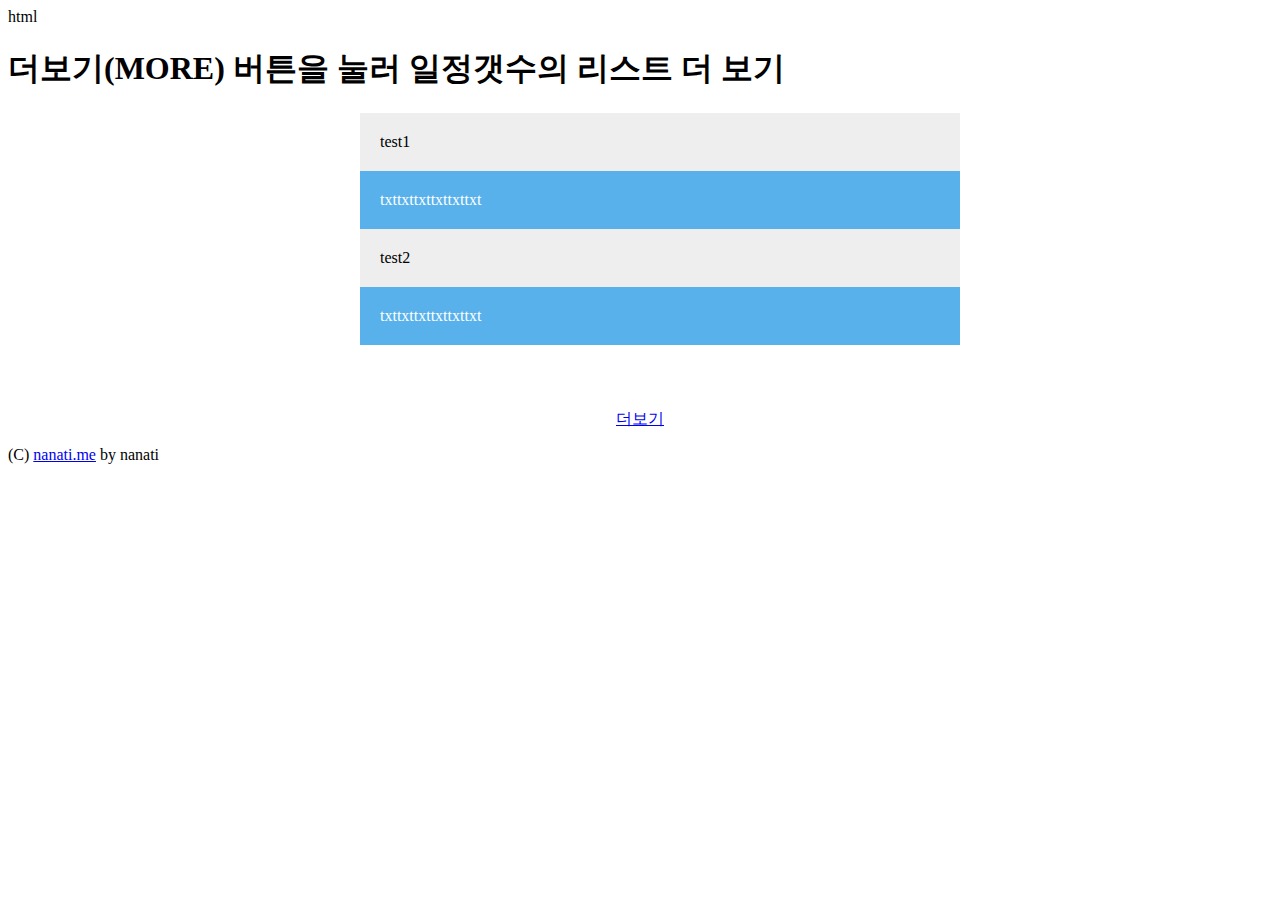
<file: test/더보기버튼 눌러 일정갯수의 리스트 더보기.html>
html
<!DOCTYPE html>
<html lang="ja">

<head>
  <meta charset="utf-8" />
  <meta http-equiv="X-UA-Compatible" content="IE=edge" />
  <!--[if lt IE 9]>
      <script src="../common/js/html5shiv.js"></script>
    <![endif]-->
  <meta name="viewport" content="width=device-width, maximum-scale=1, minimum-scale=1, user-scalable=no" />
  <meta name="format-detection" content="telephone=no" />
  <title>더보기(MORE) 버튼을 눌러 일정갯수의 리스트 더 보기</title>
  <!-- <link
      type="text/css"
      rel="stylesheet"
      href="css/reset.css"
      media="screen"
    />
    <link
      type="text/css"
      rel="stylesheet"
      href="css/js-load.css"
      media="screen"
    /> -->
  <style>
    .js-load {
      display: none;
    }

    .js-load.active {
      display: block;
    }

    .is_comp.js-load:after {
      display: none;
    }

    .btn-wrap,
    .lists,
    .main {
      display: block;
    }

    .main {
      max-width: 640px;
      margin: 0 auto;
    }

    .lists {
      margin-bottom: 4rem;
    }

    .lists__item {
      padding: 20px;
      background: #eee;
    }

    .lists__item:nth-child(2n) {
      background: #59b1eb;
      color: #fff;
    }

    .btn-wrap {
      text-align: center;
    }
  </style>
  <!-- <script type="text/javascript" src="js/jquery-1.11.2.min.js"></script>
  <script type="text/javascript" src="js/js-load.js"></script> -->
</head>

<body>
  <header>
    <h1>더보기(MORE) 버튼을 눌러 일정갯수의 리스트 더 보기</h1>
  </header>
  <div id="contents">
    <div id="js-load" class="main">
      <ul class="lists">
        <li class="lists__item js-load">test1</li>
        <li class="lists__item js-load">txttxttxttxttxttxt</li>
        <li class="lists__item js-load">test2</li>
        <li class="lists__item js-load">txttxttxttxttxttxt</li>
        <li class="lists__item js-load">test3</li>
        <li class="lists__item js-load">txttxttxttxttxttxt</li>
        <li class="lists__item js-load">test4</li>
        <li class="lists__item js-load">txttxttxttxttxttxt</li>
        <li class="lists__item js-load">test5</li>
        <li class="lists__item js-load">txttxttxttxttxttxt</li>
        <li class="lists__item js-load">test6</li>
        <li class="lists__item js-load">txttxttxttxttxttxt</li>
        <li class="lists__item js-load">test7</li>
        <li class="lists__item js-load">txttxttxttxttxttxt</li>
        <li class="lists__item js-load">test8</li>
        <li class="lists__item js-load">txttxttxttxttxttxt</li>
        <li class="lists__item js-load">test9</li>
        <li class="lists__item js-load">txttxttxttxttxttxt</li>
        <li class="lists__item js-load">test10</li>
        <li class="lists__item js-load">txttxttxttxttxttxt</li>
        <li class="lists__item js-load">test11</li>
        <li class="lists__item js-load">txttxttxttxttxttxt</li>
        <li class="lists__item js-load">test12</li>
        <li class="lists__item js-load">txttxttxttxttxttxt</li>
        <li class="lists__item js-load">test13</li>
        <li class="lists__item js-load">txttxttxttxttxttxt</li>
        <li class="lists__item js-load">test14</li>
        <li class="lists__item js-load">txttxttxttxttxttxt</li>
        <li class="lists__item js-load">test15</li>
        <li class="lists__item js-load">txttxttxttxttxttxt</li>
        <li class="lists__item js-load">test16</li>
        <li class="lists__item js-load">txttxttxttxttxttxt</li>
        <li class="lists__item js-load">test17</li>
        <li class="lists__item js-load">txttxttxttxttxttxt</li>
        <li class="lists__item js-load">test18</li>
        <li class="lists__item js-load">txttxttxttxttxttxt</li>
        <li class="lists__item js-load">test19</li>
        <li class="lists__item js-load">txttxttxttxttxttxt</li>
        <li class="lists__item js-load">test20</li>
        <li class="lists__item js-load">txttxttxttxttxttxt</li>
        <li class="lists__item js-load">test21</li>
        <li class="lists__item js-load">txttxttxttxttxttxt</li>
        <li class="lists__item js-load">test22</li>
        <li class="lists__item js-load">txttxttxttxttxttxt</li>
        <li class="lists__item js-load">test23</li>
        <li class="lists__item js-load">txttxttxttxttxttxt</li>
        <li class="lists__item js-load">test24</li>
        <li class="lists__item js-load">txttxttxttxttxttxt</li>
        <li class="lists__item js-load">test25</li>
        <li class="lists__item js-load">txttxttxttxttxttxt</li>
      </ul>
      <div id="js-btn-wrap" class="btn-wrap">
        <a href="javascript:;" class="button">더보기</a>
      </div>
    </div>
    <footer>
      <p>(C) <a href="https://nanati.me/">nanati.me</a> by nanati</p>
    </footer>
  </div>
</body>
<script src="../sub1/js/jquery-3.6.0.min.js"></script>
<script>
  $(window).on("load", function () {
    load("#js-load", "4");
    $("#js-btn-wrap .button").on("click", function () {
      load("#js-load", "4", "#js-btn-wrap");
    });
  });

  function load(id, cnt) {
    var girls_list = id + " .js-load:not(.active)";
    var girls_length = $(girls_list).length;
    var girls_total_cnt;
    if (cnt < girls_length) {
      girls_total_cnt = cnt;
    } else {
      girls_total_cnt = girls_length;
      $(".button").hide();
    }
    $(girls_list + ":lt(" + girls_total_cnt + ")").addClass("active");
  }
</script>

</html>
</file>
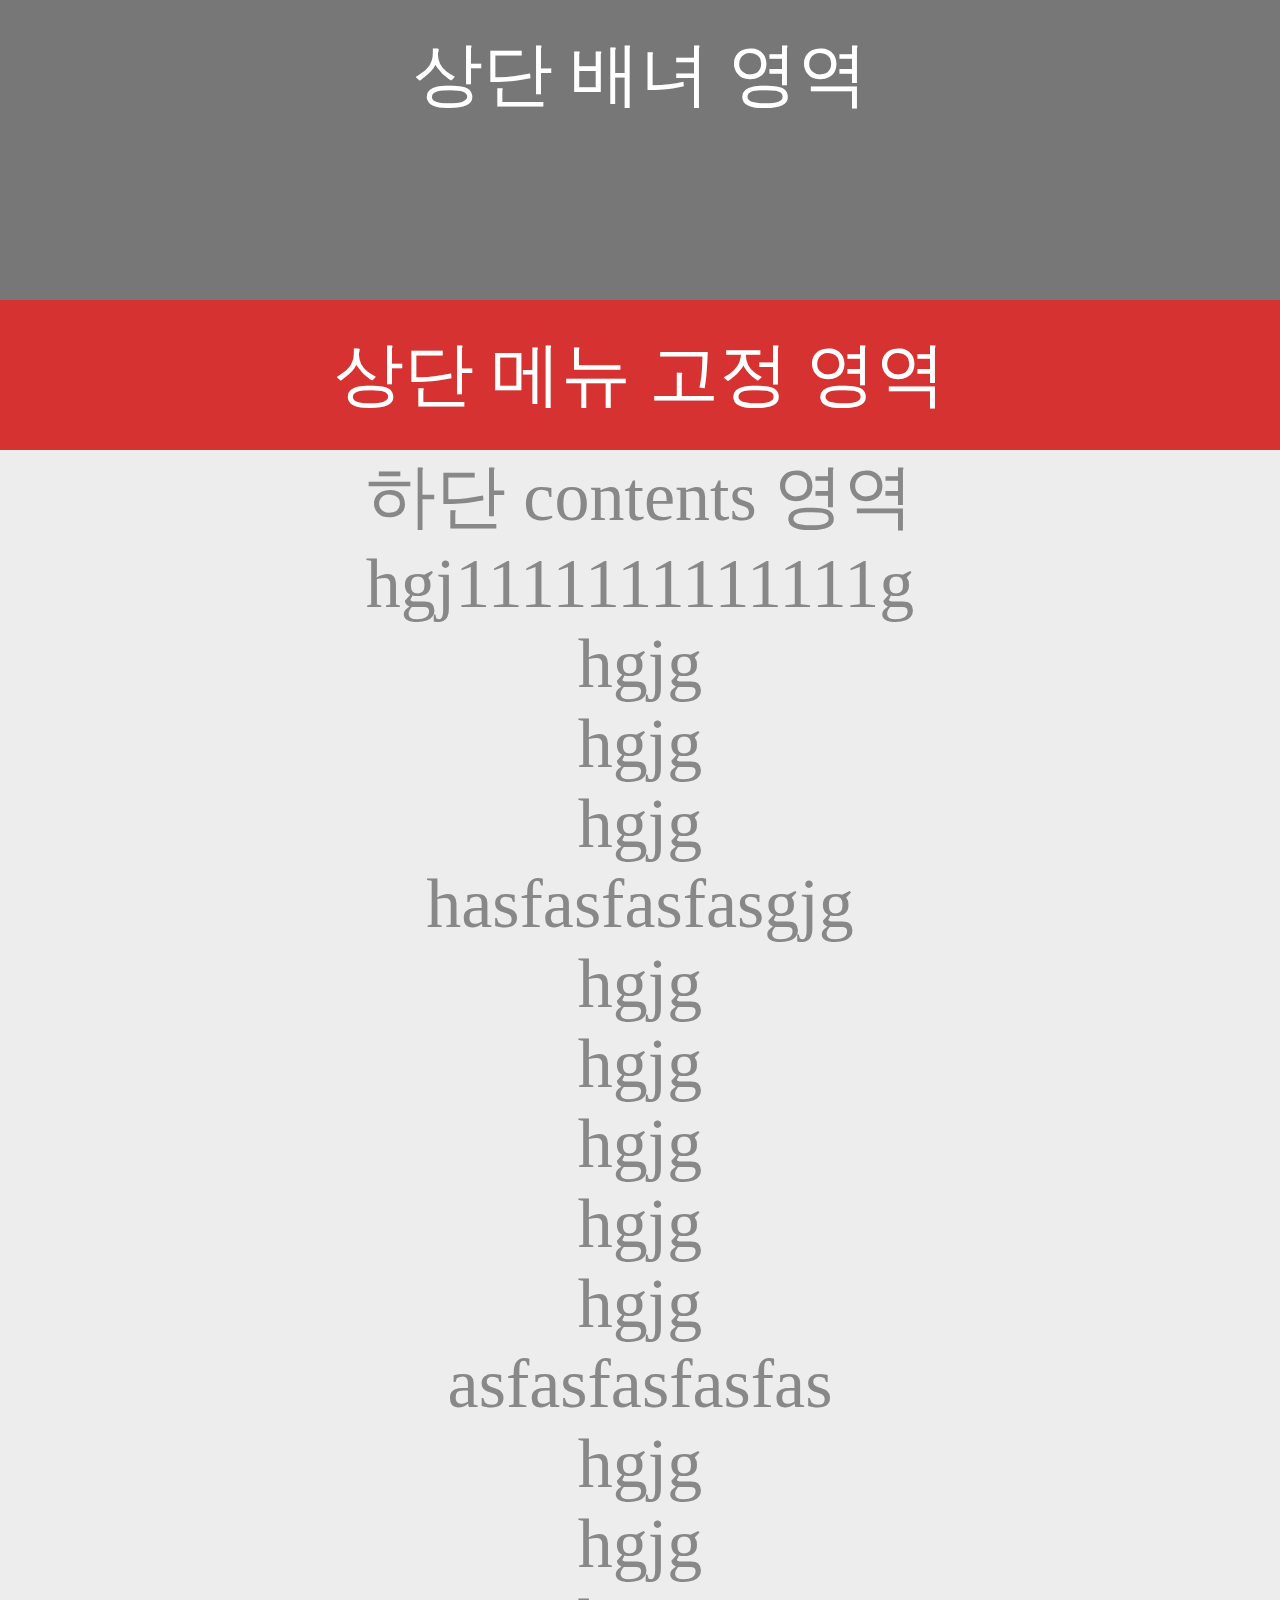
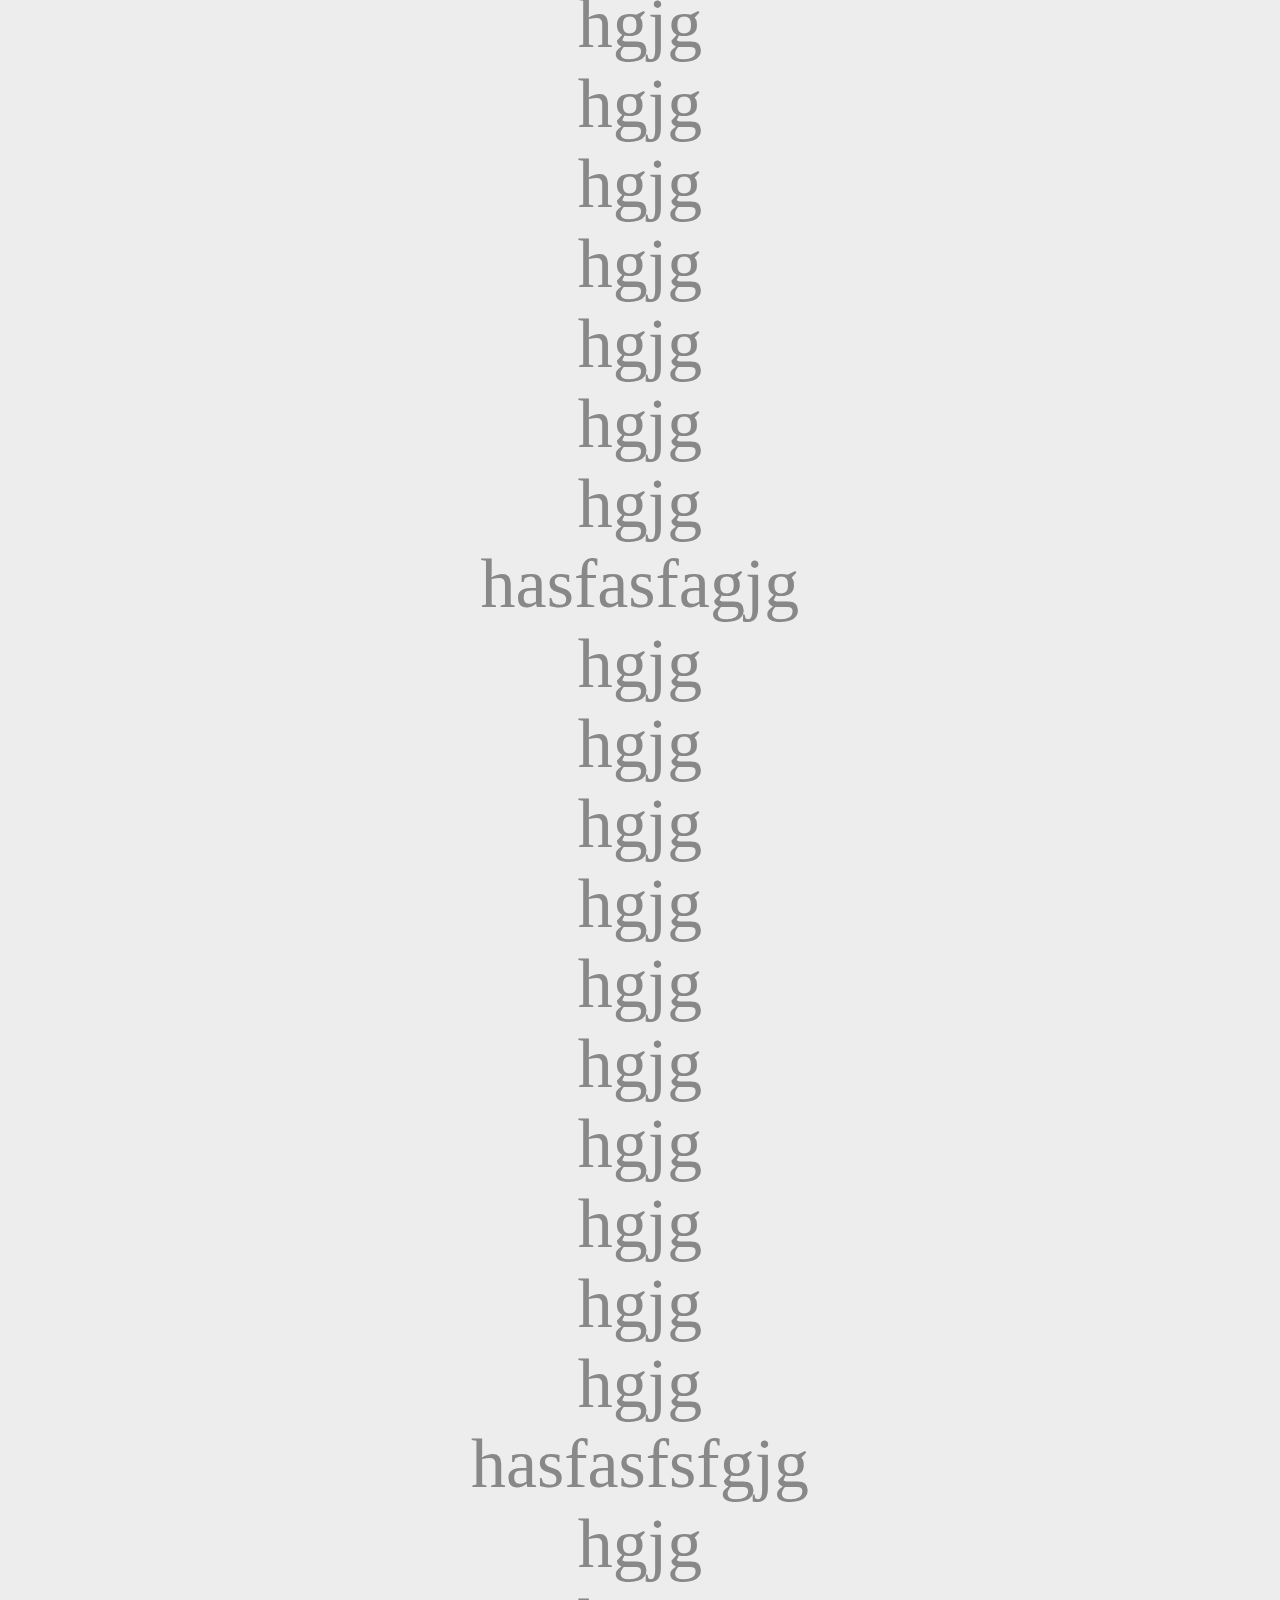
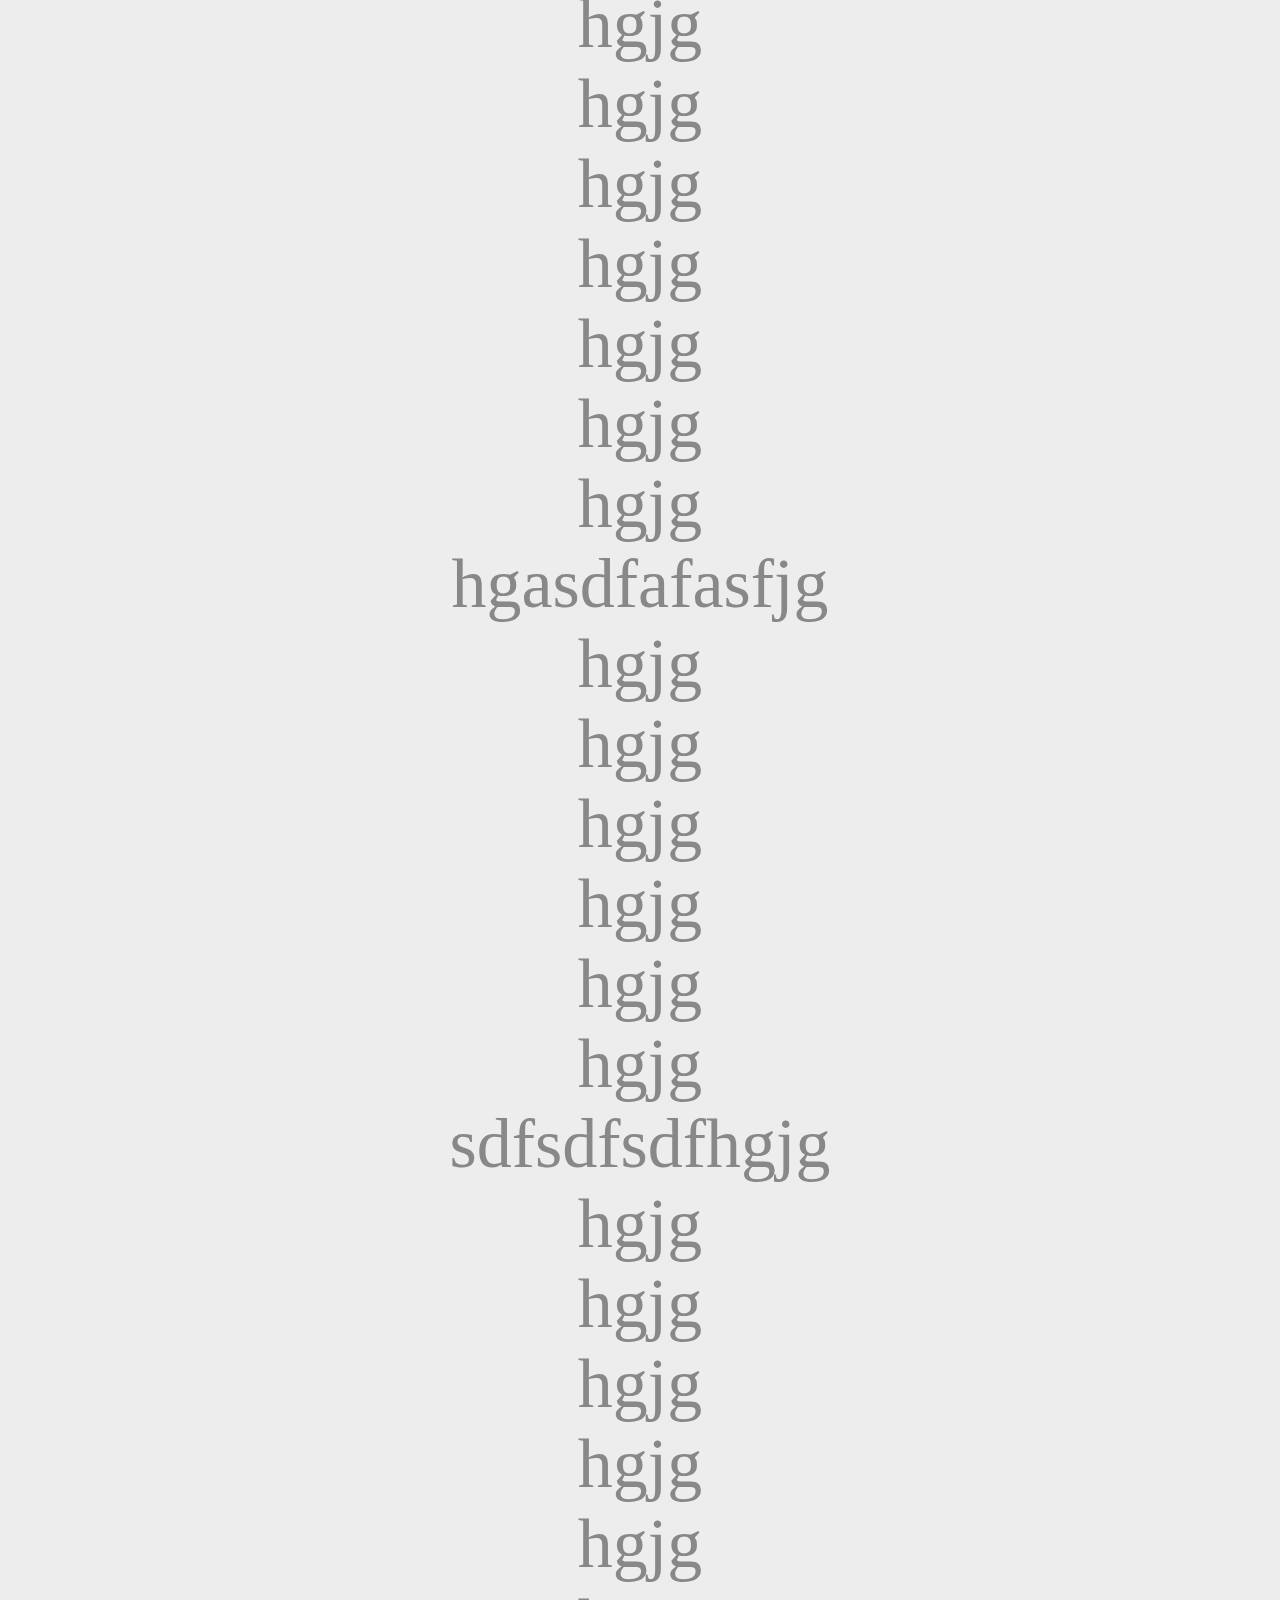
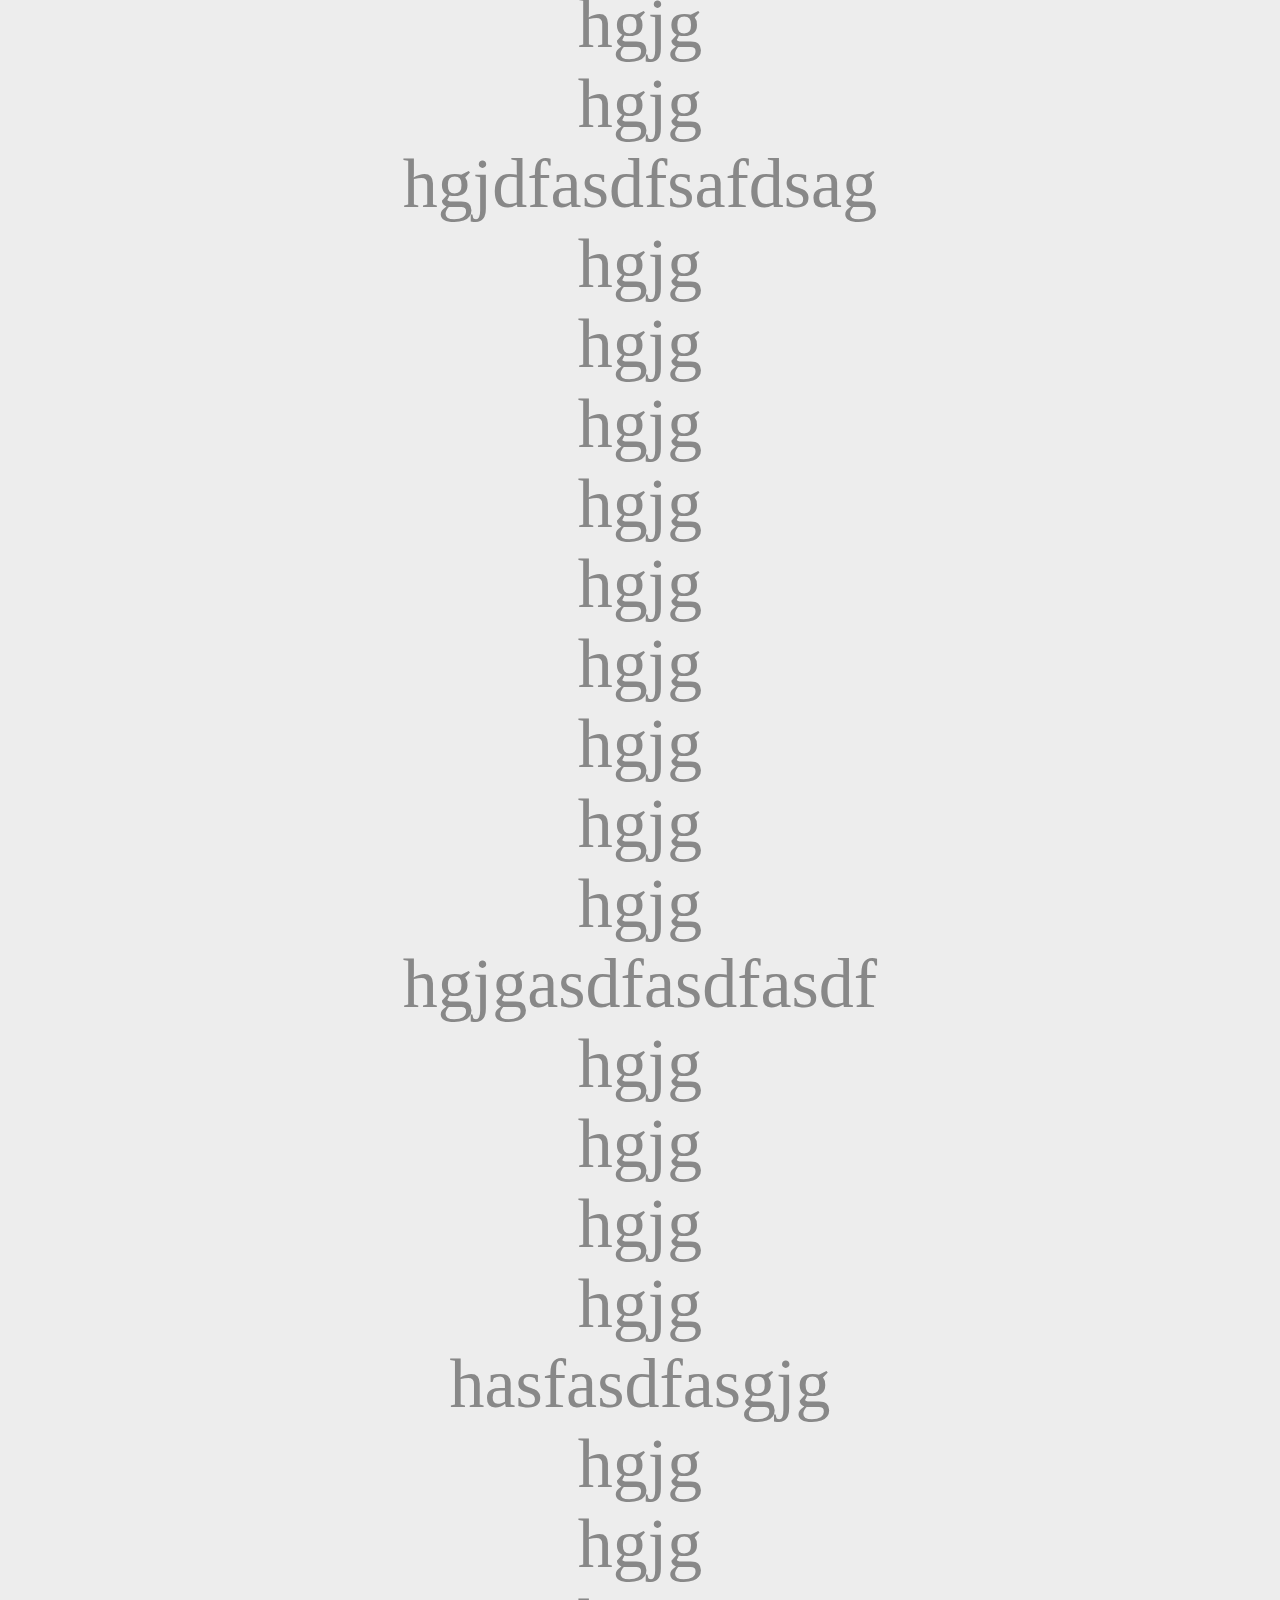
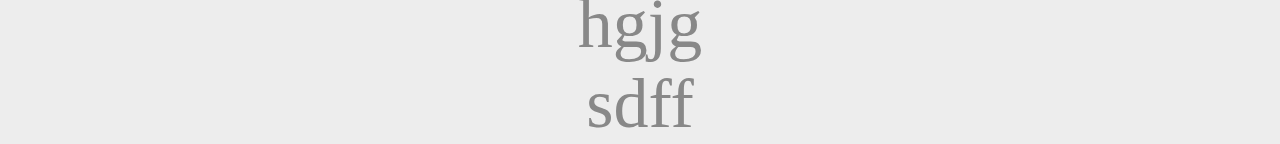
<file: test/스크롤부드럽게.html>
<!DOCTYPE HTML>
<head>
<meta charset="UTF-8" />
<meta http-equiv="X-UA-Compatible" content="IE=edge" />

<title>스크롤 상단 메뉴 고정</title>

<script type="text/javascript" src="../js/jquery-3.6.0.min.js"></script>

<script type="text/javascript">
	$(document).ready(function(){
		var topBar = $("#topBar").offset();
		$(window).scroll(function(){
			var docScrollY = $(document).scrollTop()
			var barThis = $("#topBar")
			var fixNext = $("#fixNextTag")
			if( docScrollY > topBar.top ) {
				barThis.addClass("top_bar_fix");
				fixNext.addClass("pd_top");
			}else{
				barThis.removeClass("top_bar_fix");
				fixNext.removeClass("pd_top");
			}
		});
	})
</script>

<style type="text/css">
body {margin:0;padding:0;}
.wrap{font-size:70px}
.wrap div{width:100%; text-align:center; font-size:70px; color:#fff;}
.top_bar_fix{position:fixed; top:0; left:0;}
.pd_top{padding-top:150px;}
.wrap .top_bn_zone{height:300px; background:#777; line-height:30px;}
.wrap .top_fix_zone{clear:both; height:150px; background:#d63232; line-height:30px;}
.wrap .top_con_zone{clear:both; background:#ededed; color:#888; text-align:center; font-size:70px;}
</style>

</head>
<body>
		
<div class="wrap">

 <div class="top_bn_zone">
		<br><br>상단 배녀 영역
 </div>

 <div class="top_fix_zone" id="topBar">
		<br><br>상단 메뉴 고정 영역
 </div>

 <div class="top_con_zone" id="fixNextTag">

하단 contents 영역 <br>
hgj1111111111111g <br>
hgjg <br>
hgjg <br>
hgjg <br>
hasfasfasfasgjg <br>
hgjg <br>
hgjg <br>
hgjg <br>
hgjg <br>
hgjg <br>
asfasfasfasfas <br>
hgjg <br>
hgjg <br>
hgjg <br>
hgjg <br>
hgjg <br>
hgjg <br>
hgjg <br>
hgjg <br>
hgjg <br>
hasfasfagjg <br>
hgjg <br>
hgjg <br>
hgjg <br>
hgjg <br>
hgjg <br>
hgjg <br>
hgjg <br>
hgjg <br>
hgjg <br>
hgjg <br>
hasfasfsfgjg <br>
hgjg <br>
hgjg <br>
hgjg <br>
hgjg <br>
hgjg <br>
hgjg <br>
hgjg <br>
hgjg <br>
hgasdfafasfjg <br>
hgjg <br>
hgjg <br>
hgjg <br>
hgjg <br>
hgjg <br>
hgjg <br>
sdfsdfsdfhgjg <br>
hgjg <br>
hgjg <br>
hgjg <br>
hgjg <br>
hgjg <br>
hgjg <br>
hgjg <br>
hgjdfasdfsafdsag <br>
hgjg <br>
hgjg <br>
hgjg <br>
hgjg <br>
hgjg <br>
hgjg <br>
hgjg <br>
hgjg <br>
hgjg <br>
hgjgasdfasdfasdf <br>
hgjg <br>
hgjg <br>
hgjg <br>
hgjg <br>
hasfasdfasgjg <br>
hgjg <br>
hgjg <br>
hgjg <br>
sdff

</div>
</div>

</body>
</html>
</file>
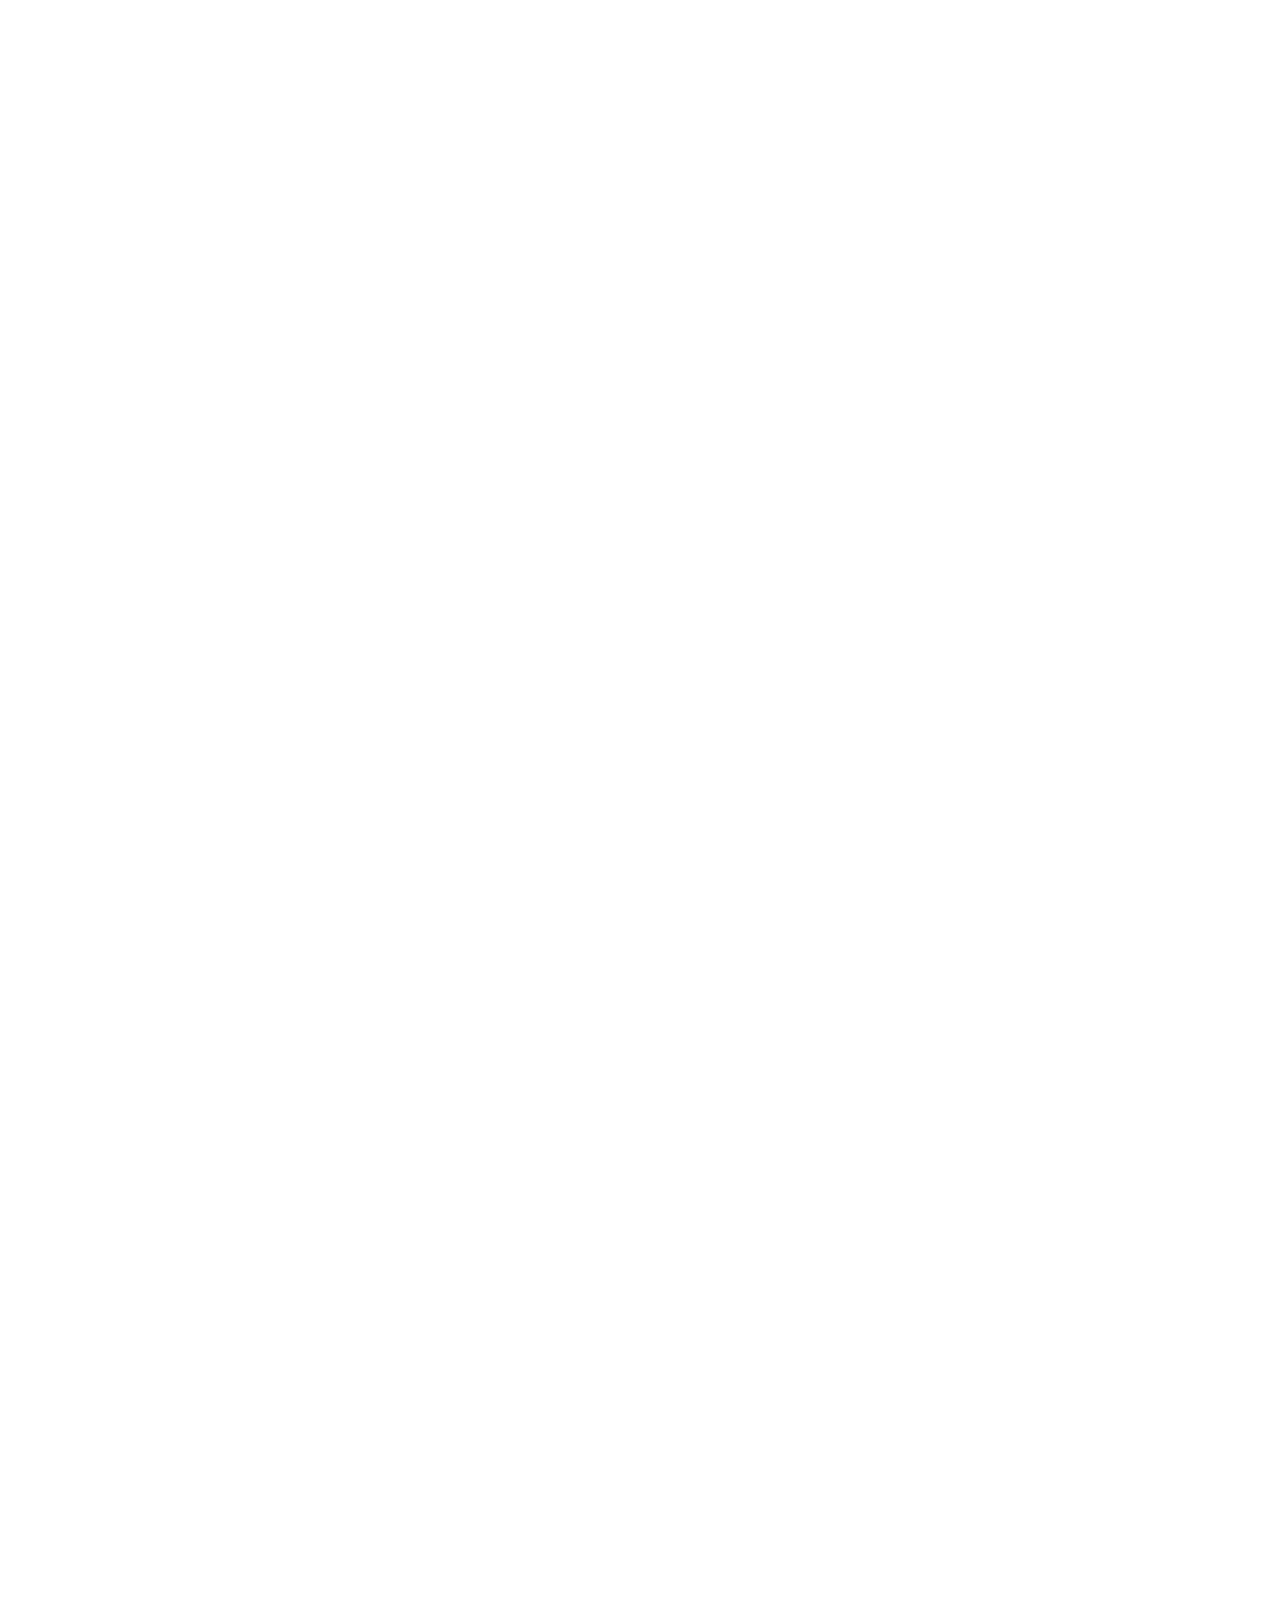
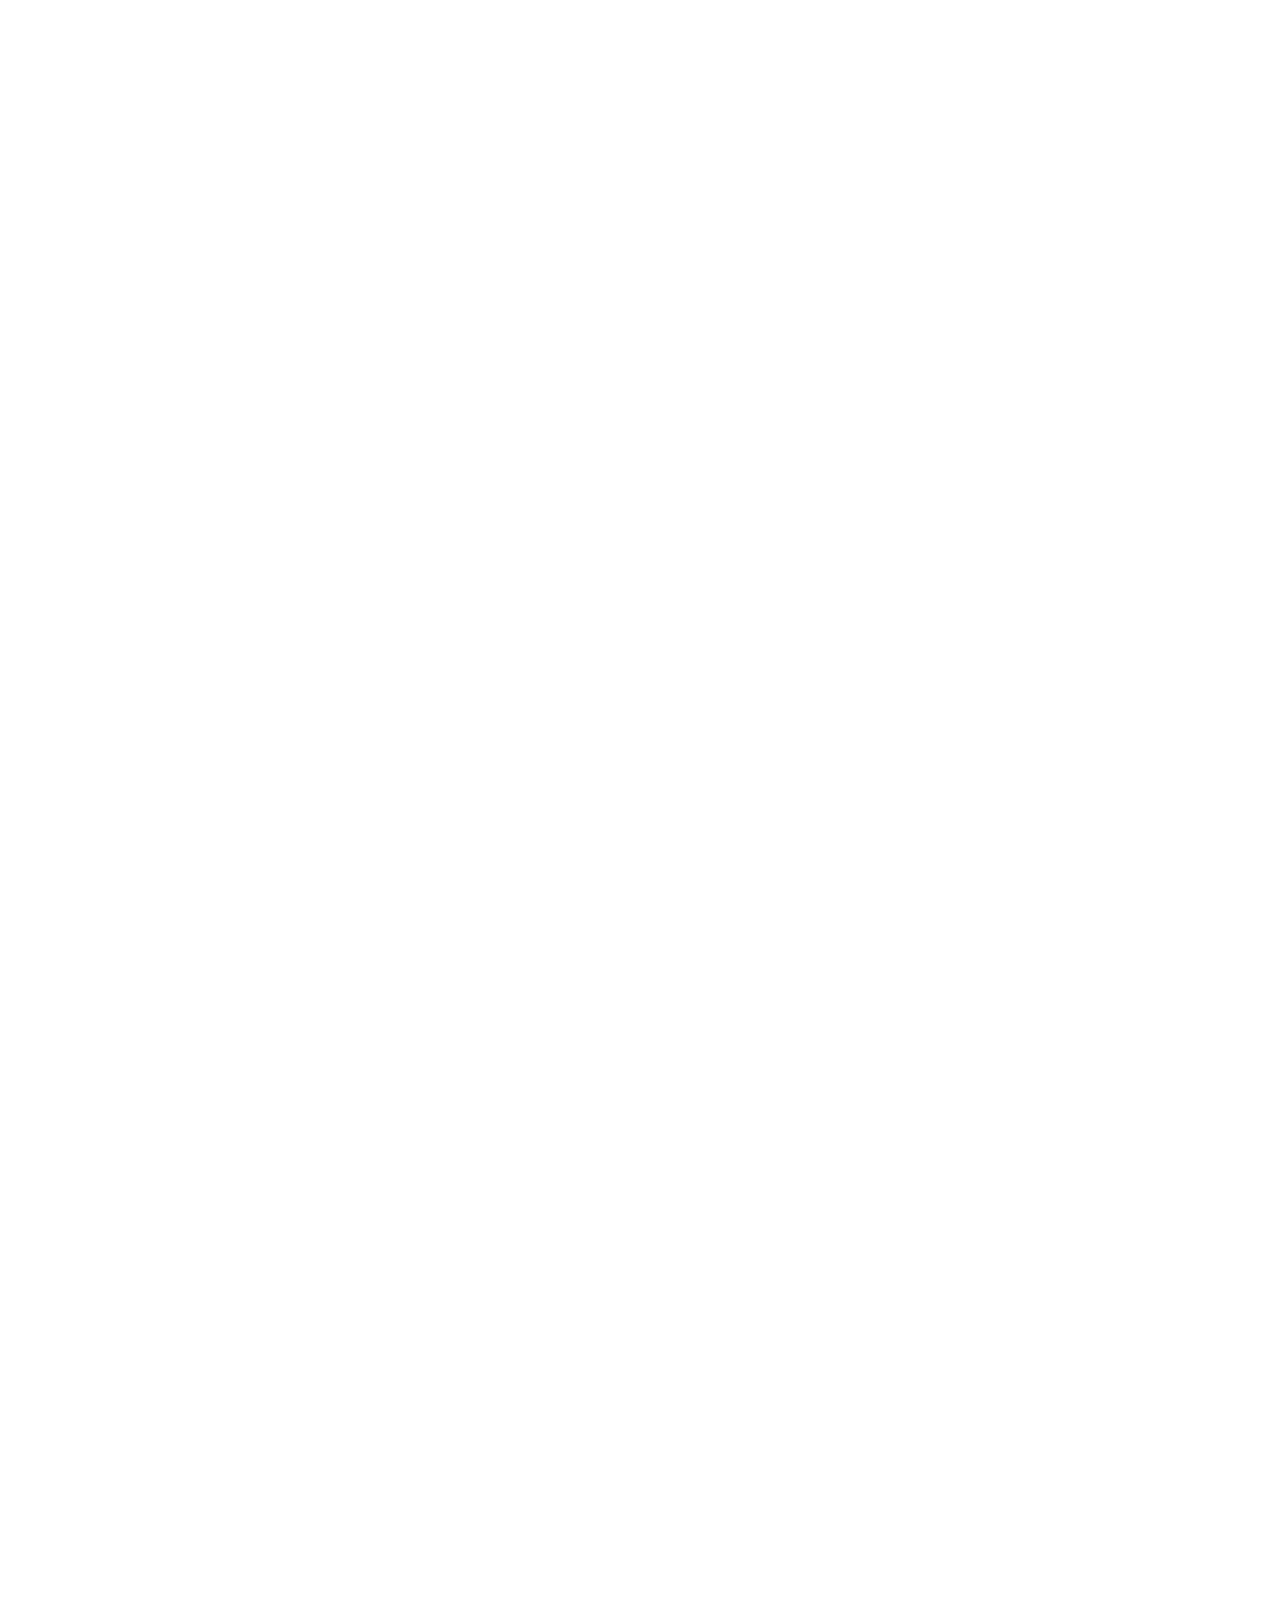
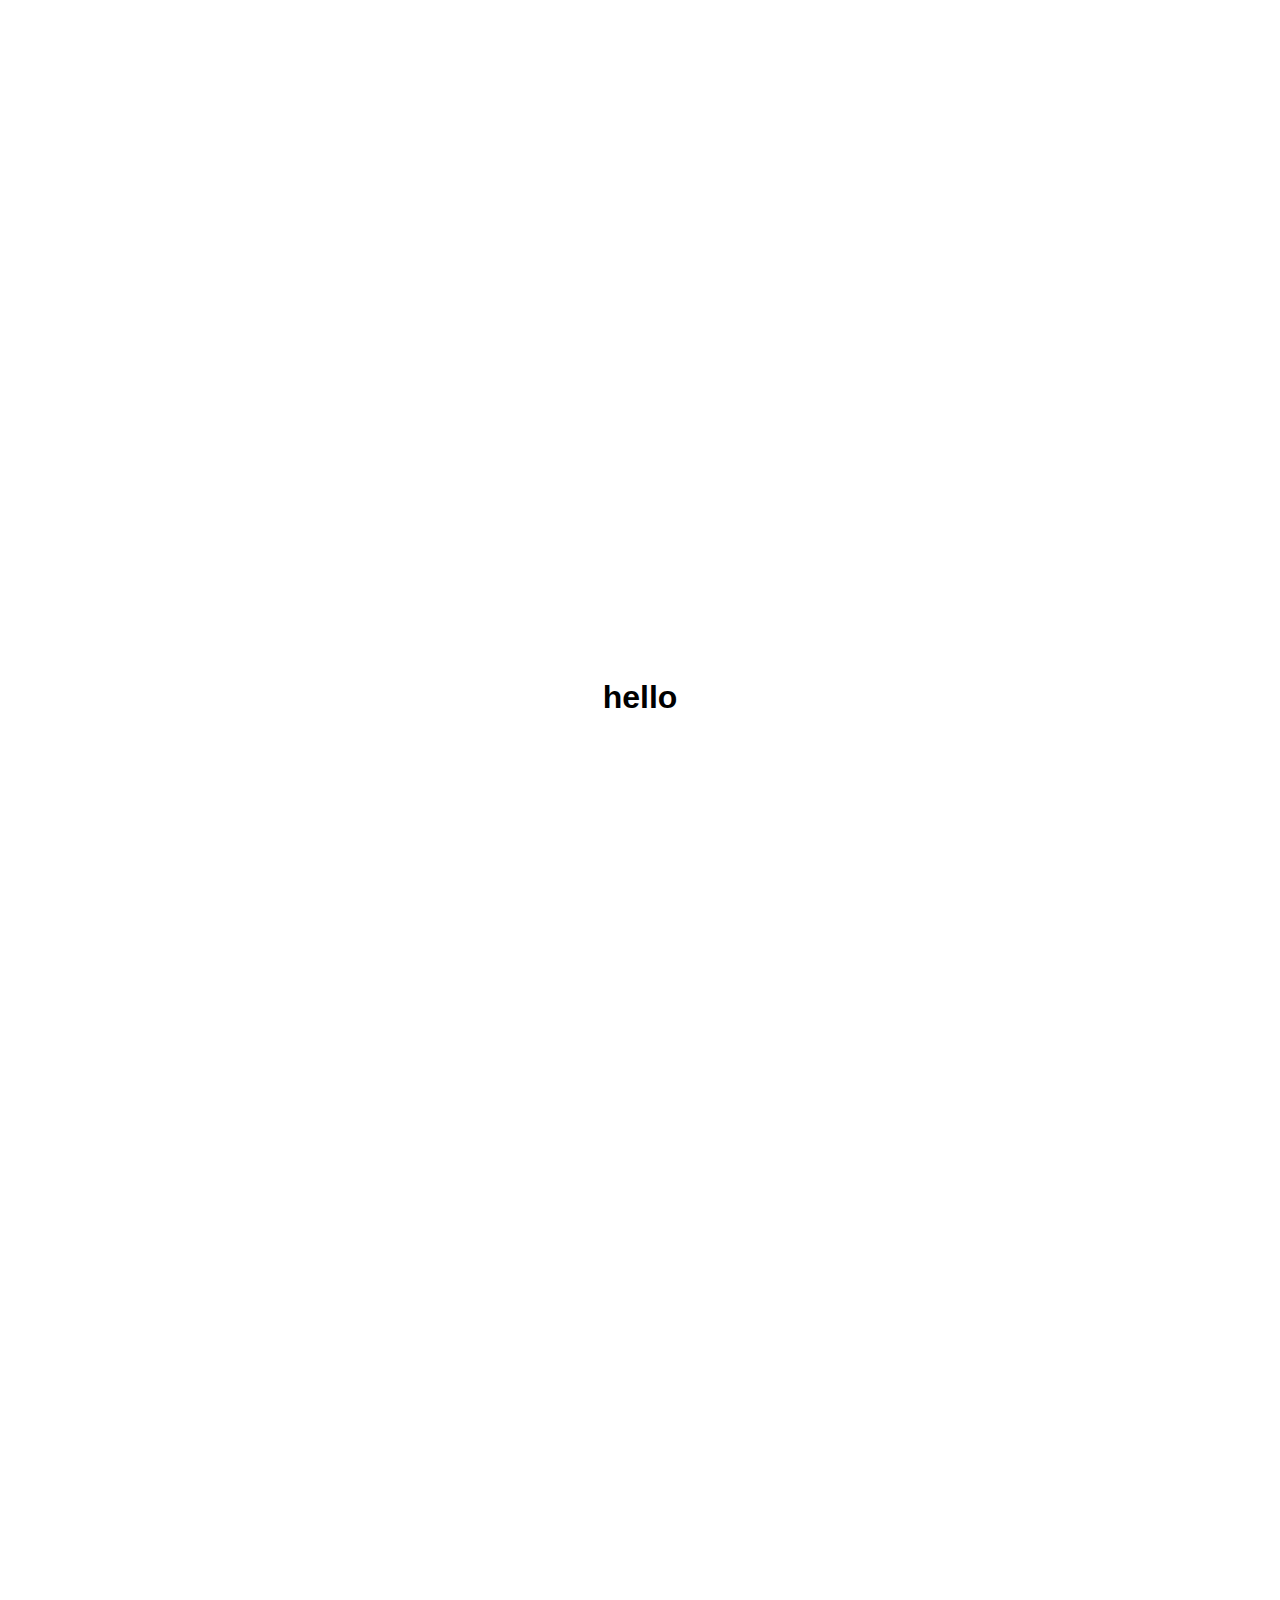
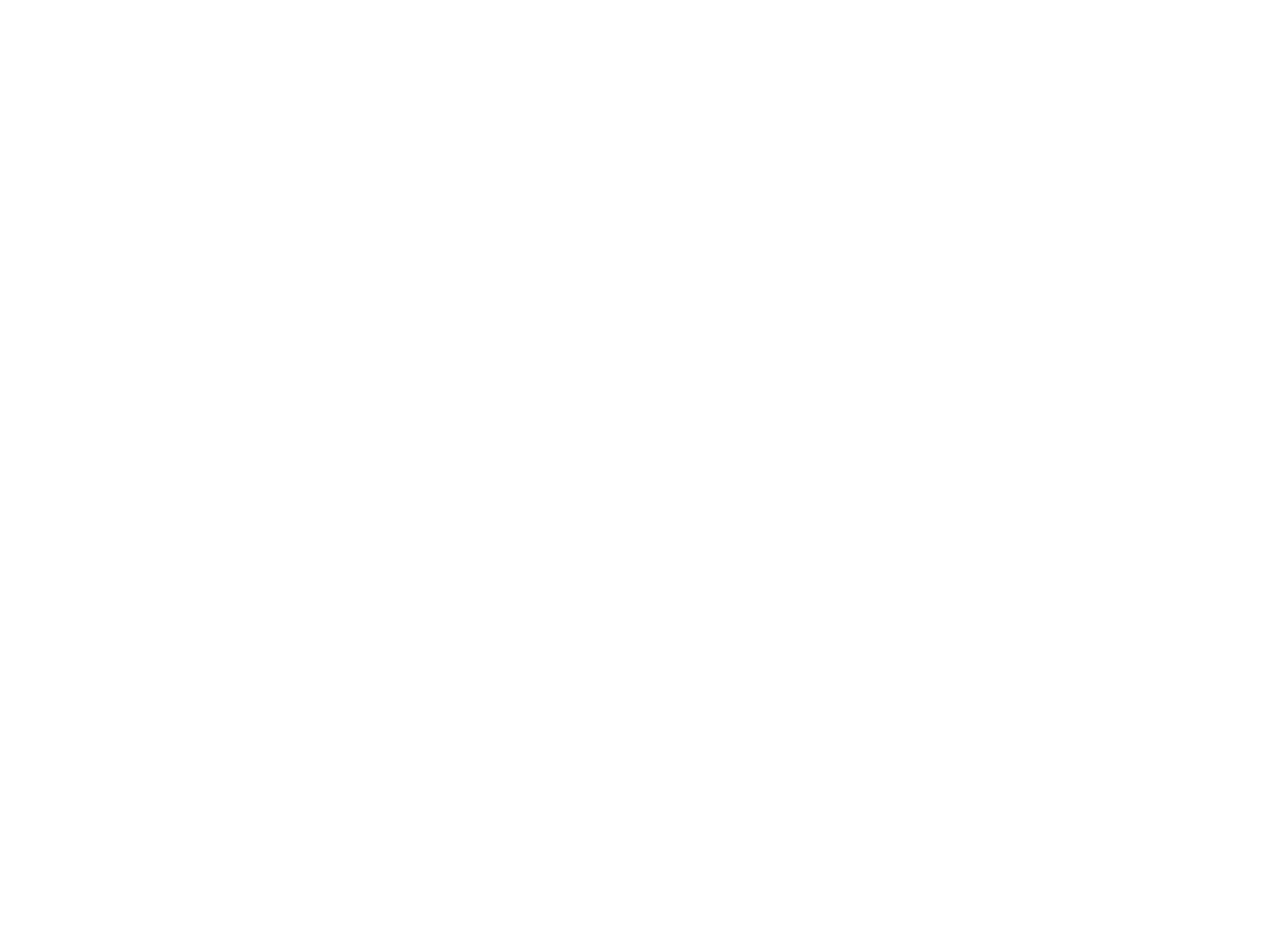
<file: test/스크롤이벤트.html>
<!DOCTYPE html>
<html lang="en">
  <head>
    <meta charset="UTF-8" />
    <meta http-equiv="X-UA-Compatible" content="IE=edge" />
    <meta name="viewport" content="width=device-width, initial-scale=1.0" />
    <title>Document</title>
    <style>
      HTML CSS JSResult Skip Results Iframe EDIT ON * {
        margin: 0;
        padding: 0;
        box-sizing: border-box;
      }
      body {
        font-family: "Roboto", sans-serif;
        padding: 1em;
      }
      .intro-text {
        /* text 그라데이션 적용하는법 */
        text-align: center;
        font-size: 3em;
        width: 0ch;
        overflow: hidden;
        margin: 0 auto;
        white-space: nowrap;
        background-image: linear-gradient(155deg, #fb7419, #bc1429, #319197);
        /* background-clip: text; */
        -webkit-background-clip: text;
        color: transparent;
      }
      .intro-text.active {
        animation: typeIn 2s steps(28) forwards;
      }
      @keyframes typeIn {
        to {
          width: 28ch;
        }
      }

      .box {
        width: 200px;
        height: 200px;
        background-color: #64b6ac;
        text-align: center;
        line-height: 200px;
        margin: 50em 0;
        margin-left: calc(50% - 100px);
        transition: transform 0.5s, opacity 0.5s;
        color: #fff;
        font-weight: bold;
      }
      .box.left {
        transform: translateX(-200px);
        opacity: 0;
      }
      .box.right {
        transform: translateX(200px);
        opacity: 0;
        background-color: #473bf0;
      }
      .box.top {
        transform: translateY(-200px) rotate(360deg);
        opacity: 0;
        background-color: #3d2645;
      }
      .box.bottom {
        transform: translateY(200px) scaleX(3);
        opacity: 0;
        background: #ede580;
      }
      .box.active {
        transform: translateX(0);
        opacity: 1;
      }

      .loader {
        text-align: center;
      }
    </style>
  </head>
  <body>
    <h1 class="intro-text">Scroll Down To Reveal Stuff!</h1>

    <div class="scroll-reveal box left">I came from left</div>
    <div class="scroll-reveal box right">I came from right</div>
    <div class="scroll-reveal box top">I came from top rotating</div>

    <h1 class="loader">hello</h1>

    <div class="scroll-reveal box bottom">I came from bottom scaled</div>
  </body>
  <script>
    //     HTML CSS JSResult Skip Results Iframe
    // EDIT ON
    function scrollTrigger(selector, options = {}) {
      let els = document.querySelectorAll(selector);
      els = Array.from(els);
      els.forEach((el) => {
        addObserver(el, options);
      });
    }

    function addObserver(el, options) {
      if (!("IntersectionObserver" in window)) {
        if (options.cb) {
          options.cb(el);
        } else {
          entry.target.classList.add("active");
        }
        return;
      }
      let observer = new IntersectionObserver((entries, observer) => {
        //this takes a callback function which receives two arguments: the elemts list and the observer instance
        entries.forEach((entry) => {
          if (entry.isIntersecting) {
            if (options.cb) {
              options.cb(el);
            } else {
              entry.target.classList.add("active");
            }
            observer.unobserve(entry.target);
          }
        });
      }, options);
      observer.observe(el);
    }
    // Example usages:
    scrollTrigger(".intro-text");

    scrollTrigger(".scroll-reveal", {
      rootMargin: "-200px",
    });

    scrollTrigger(".loader", {
      rootMargin: "-200px",
      cb: function (el) {
        el.innerText = "Loading...";
        setTimeout(() => {
          el.innerText = "Task Complete!";
        }, 1000);
      },
    });
  </script>
</html>
</file>
